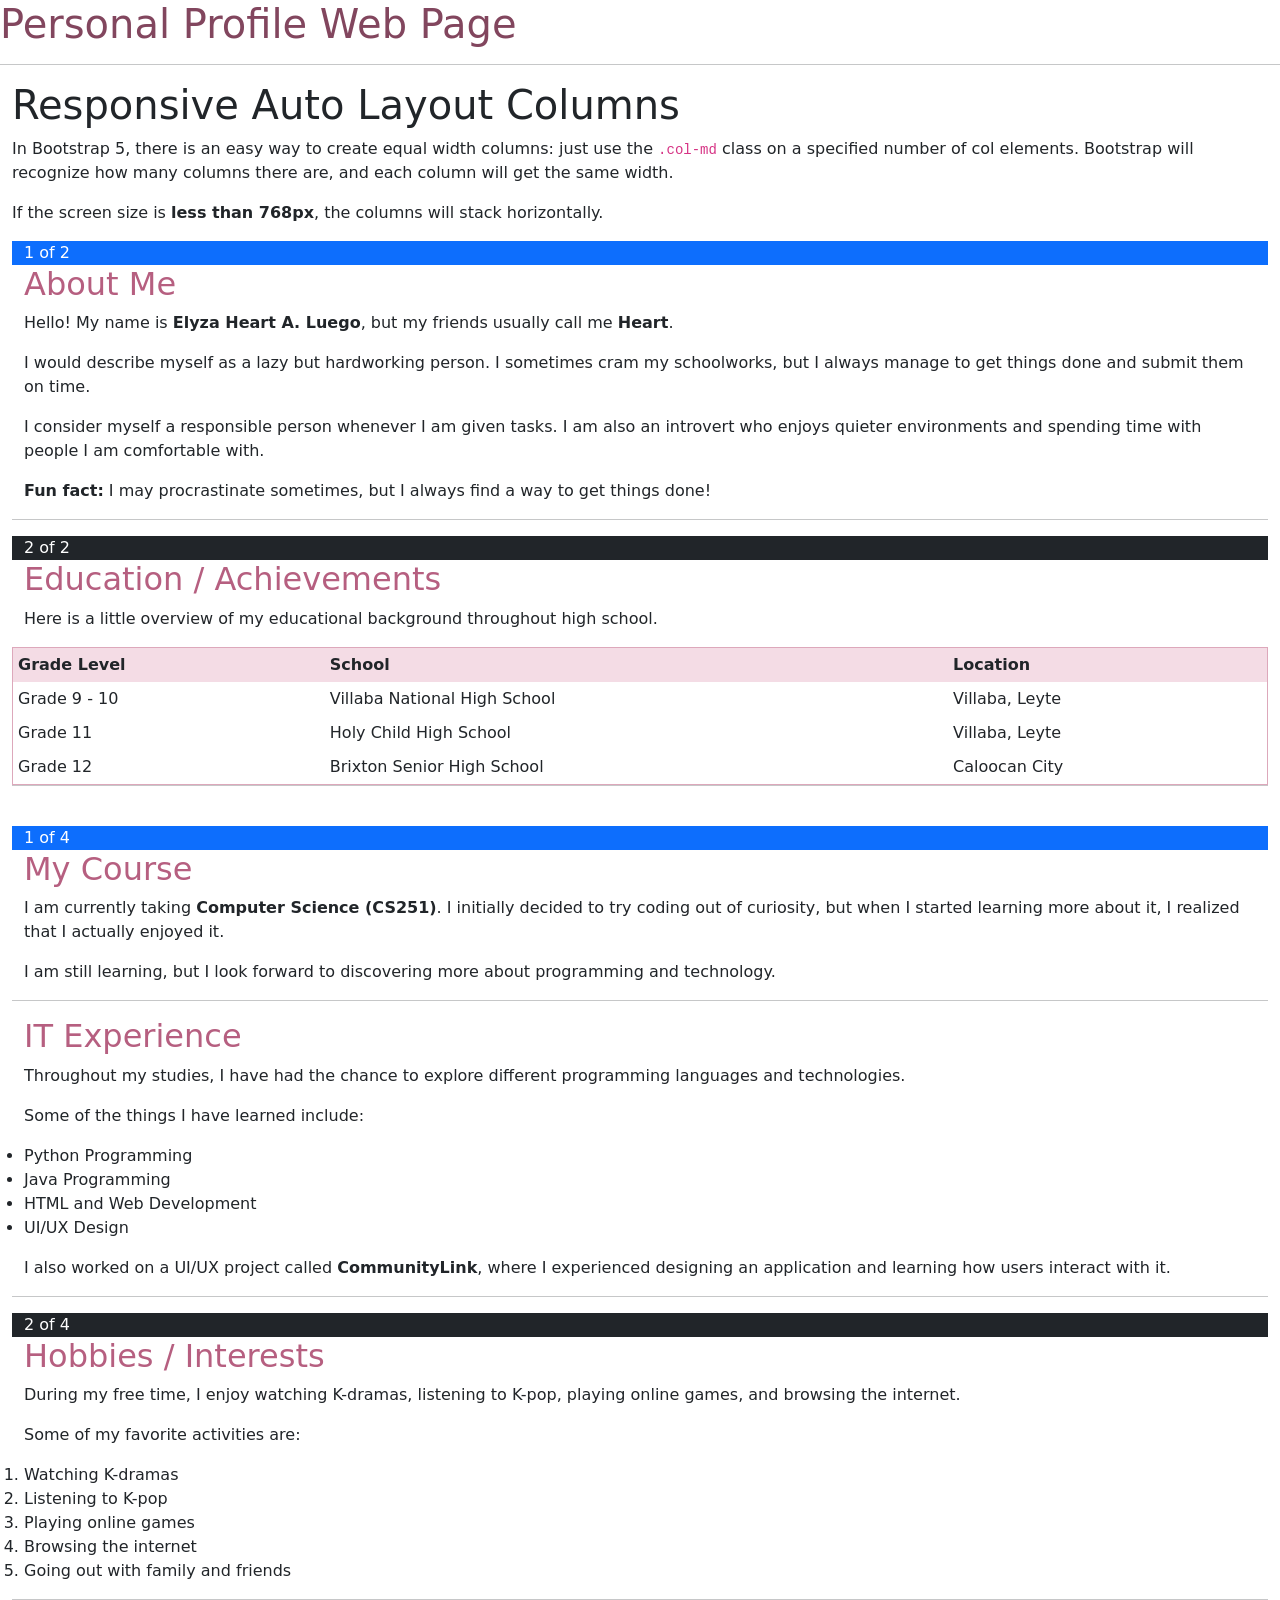
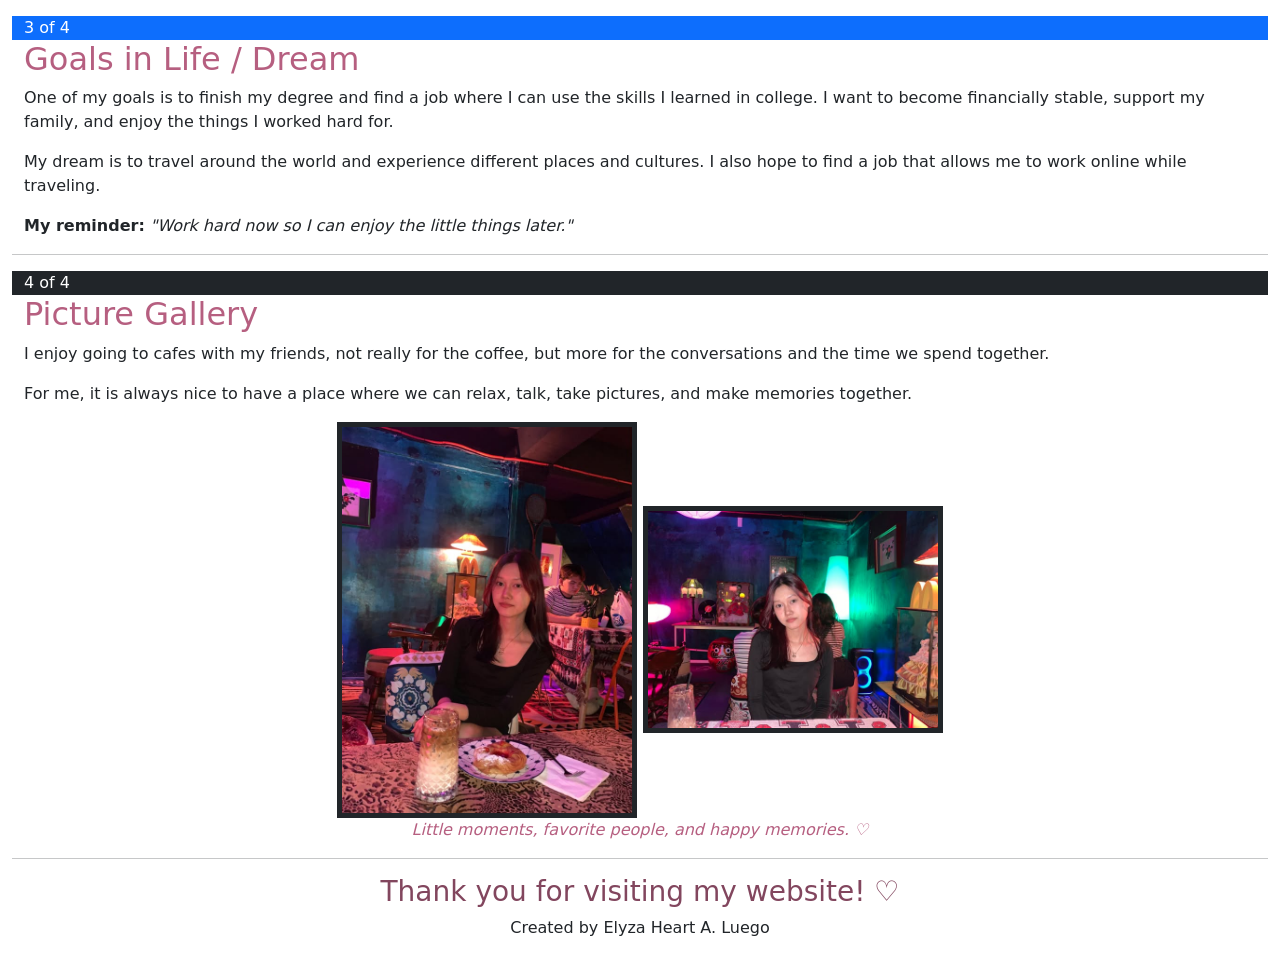
<file: introduction/index.html>
<!DOCTYPE html>
<html lang="en">

<head>
    <title>Heart's Personal Website</title>
    <meta charset="utf-8">
    <meta name="viewport" content="width=device-width, initial-scale=1">
    <link href="https://cdn.jsdelivr.net/npm/bootstrap@5.3.8/dist/css/bootstrap.min.css" rel="stylesheet">
    <script src="https://cdn.jsdelivr.net/npm/bootstrap@5.3.8/dist/js/bootstrap.bundle.min.js"></script>

 
</head>


<body bgcolor="#FFF5F7" text="#55444B"
      link="#B65F80" vlink="#956078">

    <h1>
        <font color="#82465E">
            Personal Profile Web Page
        </font>
    </h1>

    <hr color="#EBC5D3">

    <div class="container-fluid mt-3">
  <h1>Responsive Auto Layout Columns</h1>
  <p>In Bootstrap 5, there is an easy way to create equal width columns: just use the <code>.col-md</code> class on a specified number of col elements. Bootstrap will recognize how many columns there are, and each column will get the same width.</p>
  <p>If the screen size is <strong>less than 768px</strong>, the columns will stack horizontally.</p>
  <div class="container-fluid">
    <div class="row">
      <div class="col-md bg-primary text-white">1 of 2</div>
       <h2>
        <font color="#B65F80">About Me</font>
    </h2>

    <p>
        Hello! My name is <b>Elyza Heart A. Luego</b>,
        but my friends usually call me <b>Heart</b>.
    </p>

    <p>
        I would describe myself as a lazy but hardworking
        person. I sometimes cram my schoolworks, but I
        always manage to get things done and submit them
        on time.
    </p>

    <p>
        I consider myself a responsible person whenever
        I am given tasks. I am also an introvert who enjoys
        quieter environments and spending time with
        people I am comfortable with.
    </p>

    <p>
        <b>Fun fact:</b> I may procrastinate sometimes,
        but I always find a way to get things done!
    </p>

    <hr color="#EBC5D3">

      <div class="col-md bg-dark text-white">2 of 2</div>
      <h2>
        <font color="#B65F80">Education / Achievements</font>
    </h2>

    <p>
        Here is a little overview of my educational
        background throughout high school.
    </p>

    <table border="1" bordercolor="#DDA8BB"
           cellpadding="5" cellspacing="0">

        <tr bgcolor="#F4DCE5">
            <th>Grade Level</th>
            <th>School</th>
            <th>Location</th>
        </tr>

        <tr>
            <td>Grade 9 - 10</td>
            <td>Villaba National High School</td>
            <td>Villaba, Leyte</td>
        </tr>

        <tr>
            <td>Grade 11</td>
            <td>Holy Child High School</td>
            <td>Villaba, Leyte</td>
        </tr>

        <tr>
            <td>Grade 12</td>
            <td>Brixton Senior High School</td>
            <td>Caloocan City</td>
        </tr>

    </table>

    <hr color="#EBC5D3">

    </div>  
  </div>
  <br>
  
  <div class="container-fluid">
    <div class="row">
      <div class="col-md bg-primary text-white">1 of 4</div>

      <h2>
        <font color="#B65F80">My Course</font>
    </h2>

    <p>
        I am currently taking <b>Computer Science (CS251)</b>.
        I initially decided to try coding out of curiosity,
        but when I started learning more about it,
        I realized that I actually enjoyed it.
    </p>

    <p>
        I am still learning, but I look forward to
        discovering more about programming and technology.
    </p>

    <hr color="#EBC5D3">

    <h2>
        <font color="#B65F80">IT Experience</font>
    </h2>

    <p>
        Throughout my studies, I have had the chance
        to explore different programming languages
        and technologies.
    </p>

    <p>Some of the things I have learned include:</p>

    <ul>
        <li>Python Programming</li>
        <li>Java Programming</li>
        <li>HTML and Web Development</li>
        <li>UI/UX Design</li>
    </ul>

    <p>
        I also worked on a UI/UX project called
        <b>CommunityLink</b>, where I experienced
        designing an application and learning how
        users interact with it.
    </p>

    <hr color="#EBC5D3">

      <div class="col-md bg-dark text-white">2 of 4</div>

        <h2>
        <font color="#B65F80">Hobbies / Interests</font>
    </h2>

    <p>
        During my free time, I enjoy watching K-dramas,
        listening to K-pop, playing online games,
        and browsing the internet.
    </p>

    <p>Some of my favorite activities are:</p>

    <ol>
        <li>Watching K-dramas</li>
        <li>Listening to K-pop</li>
        <li>Playing online games</li>
        <li>Browsing the internet</li>
        <li>Going out with family and friends</li>
    </ol>

    <hr color="#EBC5D3">

      <div class="col-md bg-primary text-white">3 of 4</div>

      
    <h2>
        <font color="#B65F80">Goals in Life / Dream</font>
    </h2>

    <p>
        One of my goals is to finish my degree and find
        a job where I can use the skills I learned in
        college. I want to become financially stable,
        support my family, and enjoy the things I worked
        hard for.
    </p>

    <p>
        My dream is to travel around the world and
        experience different places and cultures.
        I also hope to find a job that allows me to
        work online while traveling.
    </p>

    <p>
        <b>My reminder:</b>
        <i>"Work hard now so I can enjoy the little
        things later."</i>
    </p>

    <hr color="#EBC5D3">

      <div class="col-md bg-dark text-white">4 of 4</div>
       <h2>
        <font color="#B65F80">Picture Gallery</font>
    </h2>

    <p>
        I enjoy going to cafes with my friends,
        not really for the coffee, but more for
        the conversations and the time we spend together.
    </p>

    <p>
        For me, it is always nice to have a place
        where we can relax, talk, take pictures,
        and make memories together.
    </p>

    <center>

        <img src="image/cafe1.jpg"
             alt="A cafe visit"
             width="300" border="5">

        <img src="image/cafe2.jpg"
             alt="Cafe memory"
             width="300" border="5">

    </center>

    <p align="center">
        <i>
            <font color="#B65F80">
                Little moments, favorite people,
                and happy memories. ♡
            </font>
        </i>
    </p>

    <hr color="#EBC5D3">

    <center>
        <h3>
            <font color="#82465E">
                Thank you for visiting my website! ♡
            </font>
        </h3>

        <p>Created by Elyza Heart A. Luego</p>
    </center>
    </div>  
  </div>
</div>
    

</body>
</html>
</file>
